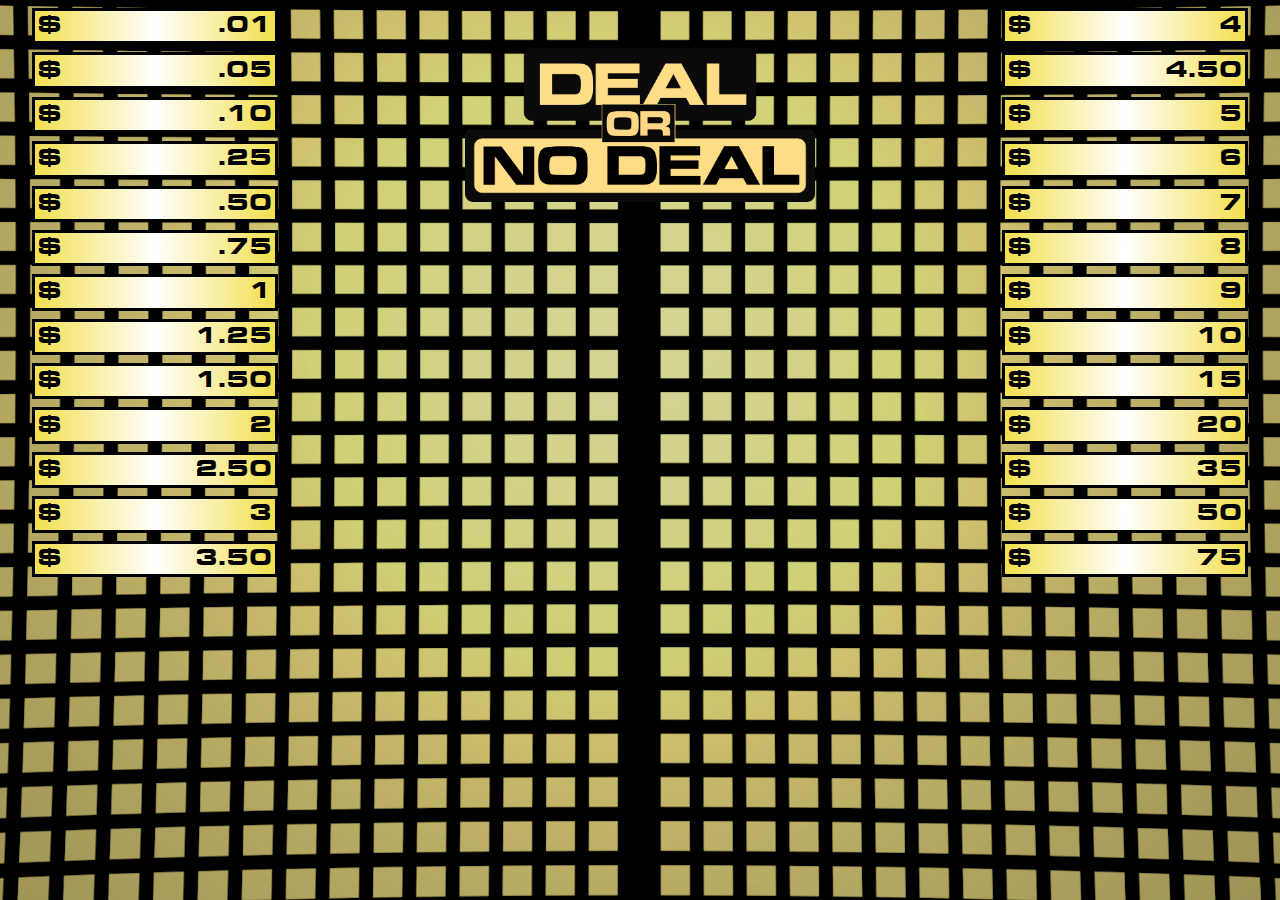
<file: index.html>
<!DOCTYPE html>
<html lang="en" prefix="og: https://ogp.me/ns#">
  <head>
    <title>Deal or no Deal</title>
   
    <meta charset="utf-8">
    <meta name="viewport" content="width=device-width, initial-scale=1">
    <link rel="stylesheet" type="text/css" href="main.css">
    <script type="application/ld+json">
      {
        "@context": "https://schema.org/",
        "@type": "WebPage",
        "name": "Home Page",
        "author": {
          "@type": "Person",
          "name": "Sergio Camacho"
        },
        "dateCreated": "2024-09-15",
        "dateModified": "2024-10-01",
        "description": "Sergio Camacho | Developer, Tech Enthusiast, and Hobby Collecter based in San Jose, California. Here you can find my blog along with some of my coding projects and photography work"
      }
    </script>
    <script src="main.js" type="module"></script>
  </head>
  <body>
    
    <main>
      <ul id="one">
        <li class="undark"><span>$</span><span class="right">.01</span></li>
        <li class="undark"><span>$</span><span class="right">.05</span></li>
        <li class="undark"><span>$</span><span class="right">.10</span></li>
        <li class="undark"><span>$</span><span class="right">.25</span></li>
        <li class="undark"><span>$</span><span class="right">.50</span></li>
        <li class="undark"><span>$</span><span class="right">.75</span></li>
        <li class="undark"><span>$</span><span class="right">1</span></li>
        <li class="undark"><span>$</span><span class="right">1.25</span></li>
        <li class="undark"><span>$</span><span class="right">1.50</span></li>
        <li class="undark"><span>$</span><span class="right">2</span></li>
        <li class="undark"><span>$</span><span class="right">2.50</span></li>
        <li class="undark"><span>$</span><span class="right">3</span></li>
        <li class="undark"><span>$</span><span class="right">3.50</span></li>
      </ul>
      <img src="dondlogo.png">
      <ul id="two">
        <li class="undark"><span>$</span><span class="right">4</span></li>
        <li class="undark"><span>$</span><span class="right">4.50</span></li>
        <li class="undark"><span>$</span><span class="right">5</span></li>
        <li class="undark"><span>$</span><span class="right">6</span></li>
        <li class="undark"><span>$</span><span class="right">7</span></li>
        <li class="undark"><span>$</span><span class="right">8</span></li>
        <li class="undark"><span>$</span><span class="right">9</span></li>
        <li class="undark"><span>$</span><span class="right">10</span></li>
        <li class="undark"><span>$</span><span class="right">15</span></li>
        <li class="undark"><span>$</span><span class="right">20</span></li>
        <li class="undark"><span>$</span><span class="right">35</span></li>
        <li class="undark"><span>$</span><span class="right">50</span></li>
        <li class="undark"><span>$</span><span class="right">75</span></li>
      </ul>
    </main>
  </body>
</html>
</file>
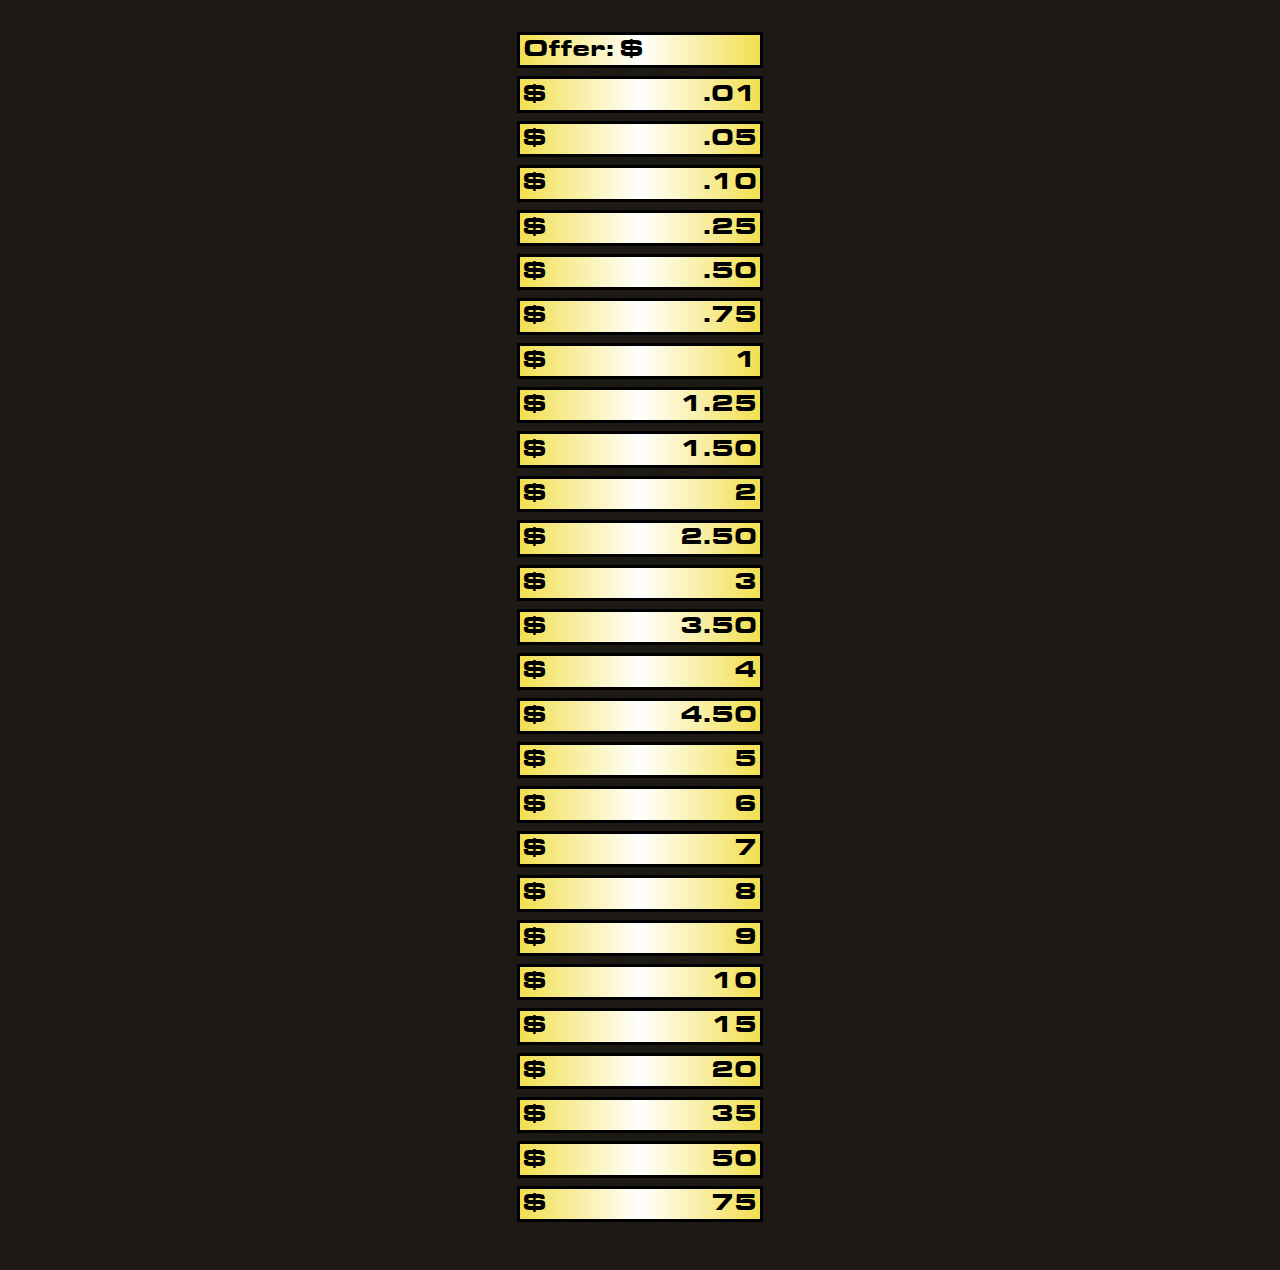
<file: banker.html>
<!DOCTYPE html>
<html lang="en" prefix="og: https://ogp.me/ns#">
  <head>
    <title>Deal or no Deal</title>
   
    <meta charset="utf-8">
    <meta name="viewport" content="width=device-width, initial-scale=1">
    <link rel="stylesheet" type="text/css" href="banker.css">
    <script type="application/ld+json">
      {
        "@context": "https://schema.org/",
        "@type": "WebPage",
        "name": "Home Page",
        "author": {
          "@type": "Person",
          "name": "Sergio Camacho"
        },
        "dateCreated": "2024-09-15",
        "dateModified": "2024-10-01",
        "description": "Sergio Camacho | Developer, Tech Enthusiast, and Hobby Collecter based in San Jose, California. Here you can find my blog along with some of my coding projects and photography work"
      }
    </script>
    <script src="banker.js" type="module"></script>
  </head>
  <body>
    
    <main>
      <div><span>Offer: $ </span><span class="right" id="offer"></span></div>
      <ul id="one">
        <li data-value=".01" class="undark"><span>$</span><span class="right">.01</span></li>
        <li data-value=".05" class="undark"><span>$</span><span class="right">.05</span></li>
        <li data-value=".10" class="undark"><span>$</span><span class="right">.10</span></li>
        <li data-value=".25" class="undark"><span>$</span><span class="right">.25</span></li>
        <li data-value=".50" class="undark"><span>$</span><span class="right">.50</span></li>
        <li data-value=".75"class="undark"><span>$</span><span class="right">.75</span></li>
        <li data-value="1" class="undark"><span>$</span><span class="right">1</span></li>
        <li data-value="1.25" class="undark"><span>$</span><span class="right">1.25</span></li>
        <li data-value="1.50" class="undark"><span>$</span><span class="right">1.50</span></li>
        <li data-value="2" class="undark"><span>$</span><span class="right">2</span></li>
        <li data-value="2.50" class="undark"><span>$</span><span class="right">2.50</span></li>
        <li data-value="3" class="undark"><span>$</span><span class="right">3</span></li>
        <li data-value="3.50" class="undark"><span>$</span><span class="right">3.50</span></li>
        <li data-value="4" class="undark"><span>$</span><span class="right">4</span></li>
        <li data-value="4.5" class="undark"><span>$</span><span class="right">4.50</span></li>
        <li data-value="5" class="undark"><span>$</span><span class="right">5</span></li>
        <li data-value="6" class="undark"><span>$</span><span class="right">6</span></li>
        <li data-value="7" class="undark"><span>$</span><span class="right">7</span></li>
        <li data-value="8" class="undark"><span>$</span><span class="right">8</span></li>
        <li data-value="9" class="undark"><span>$</span><span class="right">9</span></li>
        <li data-value="10" class="undark"><span>$</span><span class="right">10</span></li>
        <li data-value="15" class="undark"><span>$</span><span class="right">15</span></li>
        <li data-value="20" class="undark"><span>$</span><span class="right">20</span></li>
        <li data-value="35" class="undark"><span>$</span><span class="right">35</span></li>
        <li data-value="50" class="undark"><span>$</span><span class="right">50</span></li>
        <li data-value="75" class="undark"><span>$</span><span class="right">75</span></li>
      </ul>
    </main>
  </body>
</html>
</file>
<file: main.css>
@font-face {
    font-family: "Eurostile Extended";
    src: url("EurostileExtended-Black.ttf");
}
body {
    background-image: url('dondbg.png');
    background-size:300vh;
    background-position: center;
    background-repeat: no-repeat;

    padding: 0;
    margin: 0;
    size: 100%;
    font-weight: bold;
    font-family: "Eurostile Extended", sans-serif;
    
}
/* img {
    position: absolute;
    top: 0;
    left: 0;
    height: 100%;
    width: 100%;
    min-width: 100%;
    min-height: 100%;
} */
li {
    font-size: 1.5rem;
    width: 15rem;
    display: flex;
    margin-top: .5rem;
    background-image: linear-gradient(to right,#f2df4f, #ffffff,#f2df4f);
    border-width: .2rem;
    border-style: solid;
    .right {
        width: 100%;
        text-align: end;
    }
    span {
        width: min-content;
        padding: .2rem;
    }
}
main {
    width: 100%;
    max-height: 100vh;
    display: flex;
    flex-direction: row;
    justify-content: space-between;

    ul {
        padding: 2rem;
        padding-top: 0;
        margin-top: 0;
        max-height: 100%;
    }

    img {
        padding-top: 3rem;
        height: 12vw;
    }
    /* ul#two {
        justify-self: right;
    } */
}
</file>
<file: banker.css>
@font-face {
    font-family: "Eurostile Extended";
    src: url("EurostileExtended-Black.ttf");
}
body {
    background-color: rgb(29, 25, 21);
    padding: 0;
    margin: 0;
    size: 100%;
    font-weight: bold;
    font-family: "Eurostile Extended", sans-serif;
    
}
/* img {
    position: absolute;
    top: 0;
    left: 0;
    height: 100%;
    width: 100%;
    min-width: 100%;
    min-height: 100%;
} */
li {
    font-size: 1.5rem;
    width: 15rem;
    display: flex;
    margin-top: .5rem;
    background-image: linear-gradient(to right,#f2df4f, #ffffff,#f2df4f);
    border-width: .2rem;
    border-style: solid;
    .right {
        width: 100%;
        text-align: end;
    }
    span {
        width: min-content;
        padding: .2rem;
    }
}

div {
    font-size: 1.5rem;
    min-width: 15rem;
    width: fit-content;
    height: max-content;
    display: flex;
    margin-top: 2rem;
    background-image: linear-gradient(to right,#f2df4f, #ffffff,#f2df4f);
    border-width: .2rem;
    border-style: solid;
    .right {
        min-width: 6.6rem;
        text-align: end;
    }
    span {
        width: max-content;
        padding: .2rem;
    }
}
main {
    width: 100vw;
    display: flex;
    flex-direction: column;
    align-items: center;

    ul {
        padding: 2rem;
        padding-top: 0;
        margin-top: 0;
        max-height: 100%;
    }

    img {
        padding-top: 3rem;
        height: 12vw;
    }
    /* ul#two {
        justify-self: right;
    } */
}
</file>
